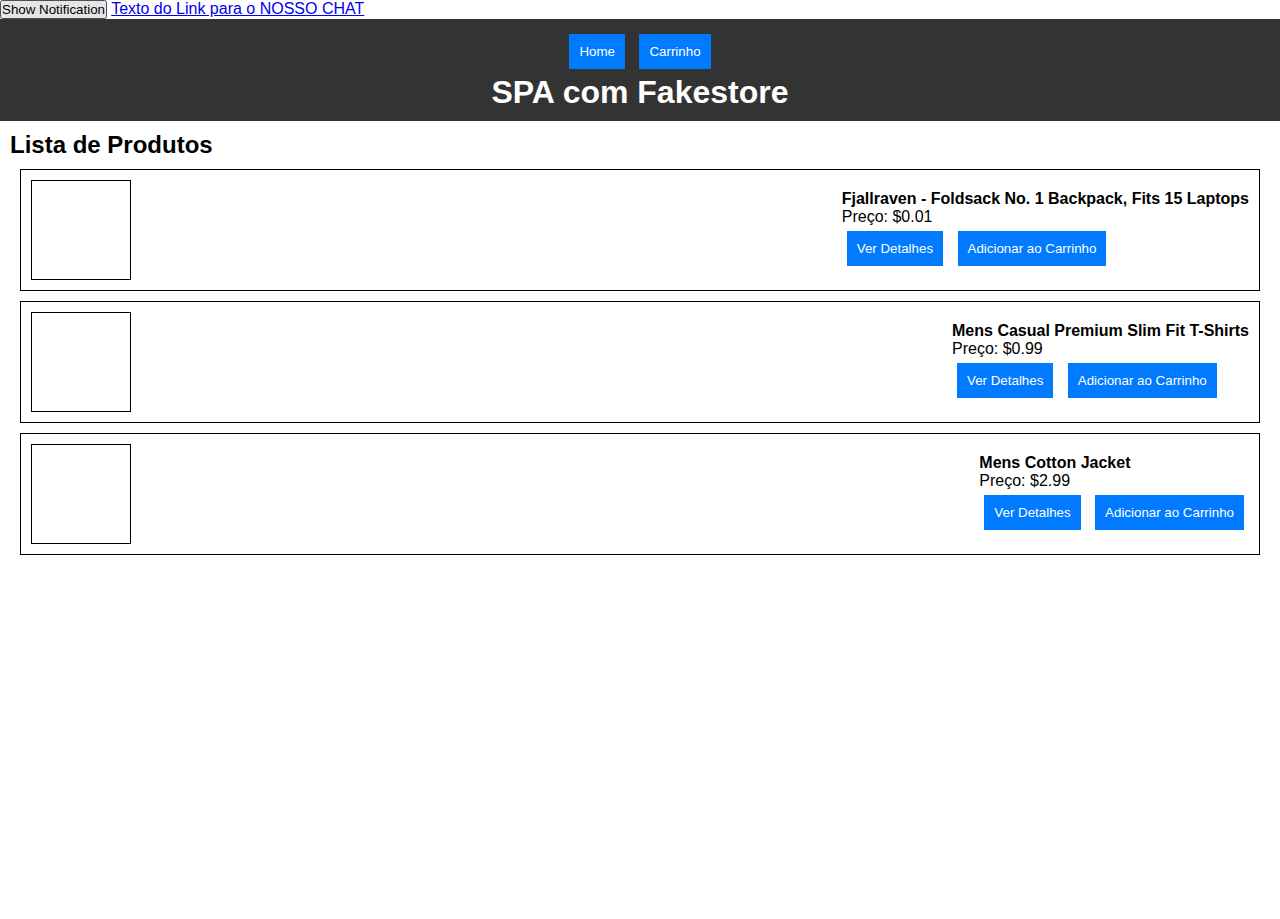
<file: index.html>
<!DOCTYPE html>
<html lang="pt-br">

<head>
    <meta charset="UTF-8">
    <meta name="viewport" content="width=device-width, initial-scale=1.0">
    <meta name="theme-color" content="#ffffff">
    <link rel="manifest" href="manifest.json">
    <title>Olá, Mundo!</title>


<style>
        * {
            box-sizing: border-box;
            margin: 0;
            padding: 0;
        }
        body {
            font-family: Arial, sans-serif;
        }
        #app {
            display: flex;
            flex-direction: column;
            height: 100vh;
        }
        header {
            background: #333;
            color: white;
            padding: 10px;
            text-align: center;
        }
        main {
            flex: 1;
            padding: 10px;
        }
        .item, .cart-item {
            border: 1px solid black;
            margin: 10px;
            padding: 10px;
            display: flex;
            align-items: center;
            justify-content: space-between;
        }
        .imagem {
            width: 100px;
            height: 100px;
            border: 1px solid black;
            background-size: cover;
            background-position: center;
        }
        .informacoes {
            margin-left: 10px;
        }
        .button {
            margin: 5px;
            padding: 10px;
            background: #007bff;
            color: white;
            border: none;
            cursor: pointer;
        }
        .button:hover {
            background: #0056b3;
        }
        .quantity-controls {
            display: flex;
            align-items: center;
        }
        .quantity-controls button {
            margin: 0 5px;
            padding: 5px;
            background: #ddd;
            border: 1px solid #ccc;
            cursor: pointer;
        }
        .quantity-controls button:hover {
            background: #ccc;
        }
        .cart {
            display: flex;
            flex-direction: column;
        }
    </style>
</head>

<body>

    <button id="notifyBtn">Show Notification</button>
    <a href="nossoChat.html">Texto do Link para o NOSSO CHAT</a>

    <script>
    // app.js    
    // Solicitar permissão para mostrar notificações
    document.addEventListener('DOMContentLoaded', () => {
      const notifyBtn = document.getElementById('notifyBtn');
    
      notifyBtn.addEventListener('click', () => {
        // Verificar se as notificações são suportadas
        if ('Notification' in window) {
          // Solicitar permissão para notificações
          Notification.requestPermission().then(permission => {
            if (permission === 'granted') {
              // Verificar se o Service Worker está registrado
              if ('serviceWorker' in navigator) {
                navigator.serviceWorker.ready.then(registration => {
                  // Enviar a notificação
                  registration.showNotification('Hello!', {
                    body: 'This is a notification from your PWA.',
                    icon: '/images/notification-icon.png' // Substitua pelo caminho do seu ícone
                  });
                });
              } else {
                console.error('Service Worker não está suportado.');
              }
            } else {
              console.error('Permissão para notificações negada.');
            }
          }).catch(error => {
            console.error('Erro ao solicitar permissão para notificações:', error);
          });
        } else {
          console.error('Notificações não são suportadas pelo navegador.');
        }
      });
    });    
    </script>

    <div id="app">
        <header>
            <button class="button" onclick="showPage('home')">Home</button>
            <button class="button" onclick="showPage('cart')">Carrinho</button>
            <h1>SPA com Fakestore</h1>
        </header>
        <main id="main-content">
            <!-- Conteúdo dinâmico será injetado aqui -->
        </main>
    </div>

    <script>
        var dados = [
            {"id":1,"title":"Fjallraven - Foldsack No. 1 Backpack, Fits 15 Laptops","price":0.01,"description":"Your perfect pack for everyday use and walks in the forest. Stash your laptop (up to 15 inches) in the padded sleeve, your everyday","category":"men's clothing","image":"https://fakestoreapi.com/img/81fPKd-2AYL._AC_SL1500_.jpg","rating":{"rate":3.9,"count":120}},
            {"id":2,"title":"Mens Casual Premium Slim Fit T-Shirts","price":0.99,"description":"Slim-fitting style, contrast raglan long sleeve, three-button henley placket, light weight & soft fabric for breathable and comfortable wearing. And Solid stitched shirts with round neck made for durability and a great fit for casual fashion wear and diehard baseball fans. The Henley style round neckline includes a three-button placket.","category":"men's clothing","image":"https://fakestoreapi.com/img/71-3HjGNDUL._AC_SY879._SX._UX._SY._UY_.jpg","rating":{"rate":4.1,"count":259}},
            {"id":3,"title":"Mens Cotton Jacket","price":2.99,"description":"great outerwear jackets for Spring/Autumn/Winter, suitable for many occasions, such as working, hiking, camping, mountain/rock climbing, cycling, traveling or other outdoors. Good gift choice for you or your family member. A warm hearted love to Father, husband or son in this thanksgiving or Christmas Day.","category":"men's clothing","image":"https://fakestoreapi.com/img/71li-ujtlUL._AC_UX679_.jpg","rating":{"rate":4.7,"count":500}}
        ];

        var cart = [];

        function showPage(page, productId) {
            if (page === 'home') {
                showHomePage();
            } else if (page === 'product') {
                showProductPage(productId);
            } else if (page === 'cart') {
                showCartPage();
            }
        }

        function showHomePage() {
            var content = '<h2>Lista de Produtos</h2>';
            dados.forEach(product => {
                content += `
                <div class="item">
                    <div class="imagem" style="background-image: url('${product.image}');"></div>
                    <div class="informacoes">
                        <div><strong>${product.title}</strong></div>
                        <div>Preço: $${product.price.toFixed(2)}</div>
                        <button class="button" onclick="showPage('product', ${product.id})">Ver Detalhes</button>
                        <button class="button" onclick="addToCart(${product.id})">Adicionar ao Carrinho</button>
                    </div>
                </div>`;
            });
            document.getElementById('main-content').innerHTML = content;
        }

        function showProductPage(productId) {
            var product = dados.find(p => p.id === productId);
            var content = `
            <h2>${product.title}</h2>
            <div class="item">
                <div class="imagem" style="background-image: url('${product.image}');"></div>
                <div class="informacoes">
                    <div><strong>Preço:</strong> $${product.price.toFixed(2)}</div>
                    <div><strong>Descrição:</strong> ${product.description}</div>
                    <button class="button" onclick="showPage('home')">Voltar</button>
                    <button class="button" onclick="addToCart(${product.id})">Adicionar ao Carrinho</button>
                </div>
            </div>`;
            document.getElementById('main-content').innerHTML = content;
        }

        function addToCart(productId) {
            var product = dados.find(p => p.id === productId);
            var existingProduct = cart.find(p => p.id === productId);
            if (existingProduct) {
                existingProduct.quantity += 1;
            } else {
                cart.push({ ...product, quantity: 1 });
            }
            alert('Produto adicionado ao carrinho!');
            showPage('cart');
        }

        function removeFromCart(productId) {
            cart = cart.filter(p => p.id !== productId);
            showPage('cart');
        }

        function updateQuantity(productId, change) {
            var product = cart.find(p => p.id === productId);
            if (product) {
                product.quantity += change;
                if (product.quantity <= 0) {
                    removeFromCart(productId);
                } else {
                    showPage('cart');
                }
            }
        }

        function showCartPage() {
            var content = '<h2>Carrinho de Compras</h2>';
            var total = 0;

            if (cart.length === 0) {
                content += '<p>O carrinho está vazio.</p>';
            } else {
                cart.forEach(item => {
                    total += item.price * item.quantity;
                    content += `
                    <div class="cart-item">
                        <div class="imagem" style="background-image: url('${item.image}');"></div>
                        <div class="informacoes">
                            <div><strong>${item.title}</strong></div>
                            <div>Preço: $${item.price.toFixed(2)}</div>
                            <div class="quantity-controls">
                                <button class="button" onclick="updateQuantity(${item.id}, -1)">-</button>
                                <span>Quantidade: ${item.quantity}</span>
                                <button class="button" onclick="updateQuantity(${item.id}, 1)">+</button>
                            </div>
                            <button class="button" onclick="removeFromCart(${item.id})">Remover</button>
                        </div>
                    </div>`;
                });
                content += `<h3>Total: $${total.toFixed(2)}</h3>`;
            }
            content += '<button class="button" onclick="showPage(\'home\')">Voltar para Home</button>';
            document.getElementById('main-content').innerHTML = content;
        }

        // Inicializa a página inicial
        showPage('home');
    </script>
    <script src="index.js"></script>
</body>

</html>
</file>
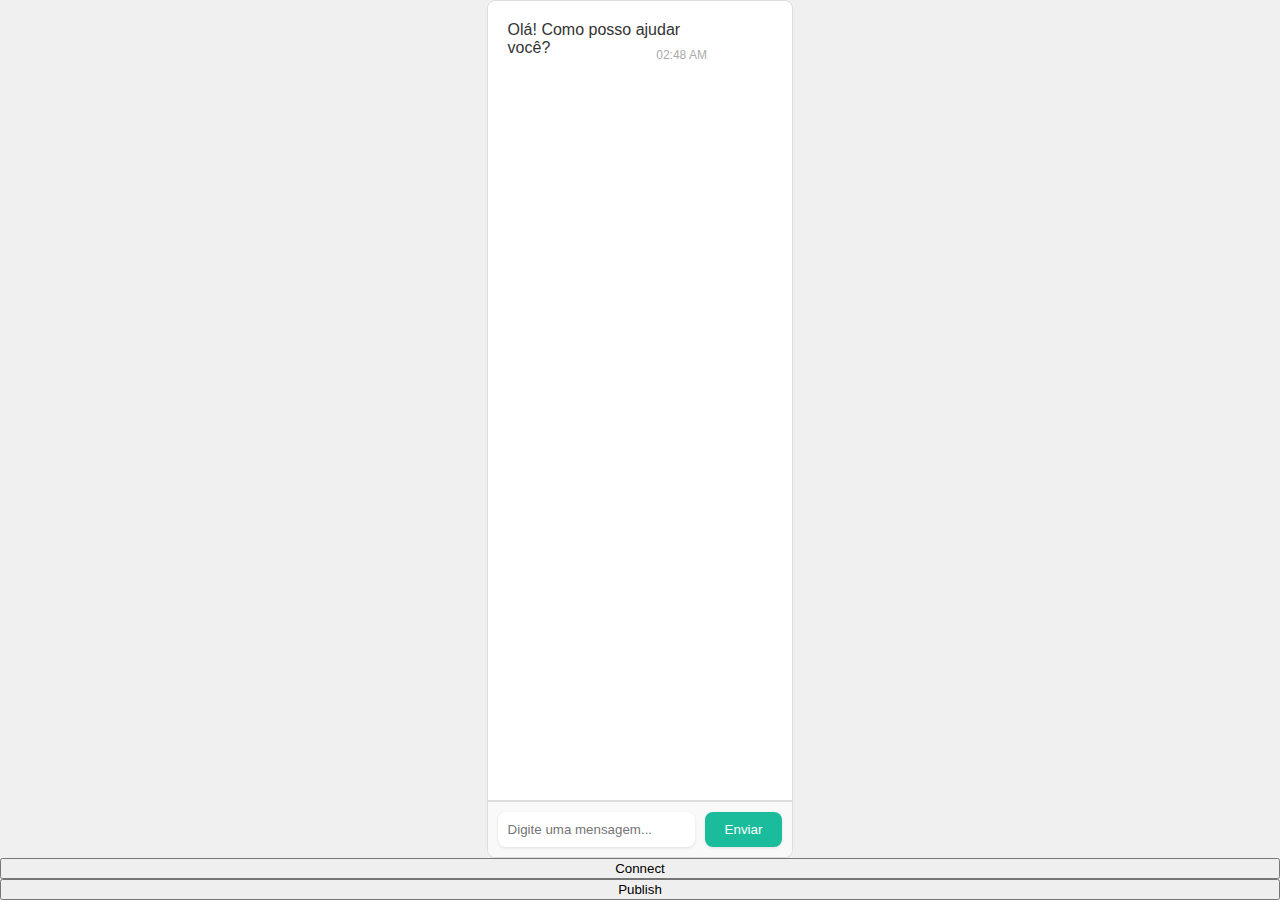
<file: nossoChat.html>
<!DOCTYPE html>
<html lang="pt-BR">
<head>
    <meta charset="UTF-8">
    <meta name="viewport" content="width=device-width, initial-scale=1.0">
    <title>Nosso Chat</title>
    <script src="mqttws31.js"></script>
    <style>
        body {
            font-family: Arial, sans-serif;
            margin: 0;
            padding: 0;
            display: flex;
            flex-direction: column;
            height: 100vh;
            background-color: #f0f0f0;
        }

        .chat-container {
            display: flex;
            flex-direction: column;
            height: 100%;
            max-width: 600px;
            margin: auto;
            border: 1px solid #ddd;
            border-radius: 8px;
            overflow: hidden;
            background-color: #ffffff;
        }

        .chat-messages {
            flex: 1;
            padding: 10px;
            overflow-y: auto;
            border-bottom: 1px solid #ddd;
        }

        .message {
            margin-bottom: 10px;
            padding: 10px;
            border-radius: 12px;
            max-width: 70%;
            position: relative;
        }

        .message.sent {
            background-color: #1abc9c;
            color: white;
            align-self: flex-end;
            border-bottom-right-radius: 0;
        }

        .message.received {
            background-color: #ffffff;
            color: #333;
            align-self: flex-start;
            border-bottom-left-radius: 0;
        }

        .message-time {
            font-size: 12px;
            color: #aaa;
            position: absolute;
            bottom: 5px;
            right: 10px;
        }

        .chat-input {
            display: flex;
            border-top: 1px solid #ddd;
            padding: 10px;
            background-color: #f9f9f9;
        }

        .chat-input input {
            flex: 1;
            padding: 10px;
            border: none;
            border-radius: 8px;
            margin-right: 10px;
            box-shadow: 0 1px 3px rgba(0, 0, 0, 0.1);
        }

        .chat-input button {
            background-color: #1abc9c;
            color: white;
            border: none;
            padding: 10px 20px;
            border-radius: 8px;
            cursor: pointer;
            box-shadow: 0 1px 3px rgba(0, 0, 0, 0.1);
        }

        .chat-input button:hover {
            background-color: #16a085;
        }
    </style>
</head>
<body>

    <div class="chat-container">
        <div class="chat-messages" id="chatMessages">
            <!-- Mensagens serão adicionadas aqui -->
        </div>
        <div class="chat-input">
            <input type="text" id="messageInput" placeholder="Digite uma mensagem..." />
            <button onclick="sendMessage(input.value.trim())">Enviar</button>
        </div>
    </div>

    <script>
            const input = document.getElementById('messageInput');
            //let mensagem = input.value.trim()

        function sendMessage(mensagem) {
            const messagesContainer = document.getElementById('chatMessages');

            if (mensagem === '') {
                return; // Não enviar mensagens vazias
            }

            // Cria um novo balão de mensagem
            const message = document.createElement('div');
            message.classList.add('message', 'sent');
            //message.textContent = input.value;
            message.textContent = mensagem;

            // Adiciona a hora da mensagem
            const time = new Date().toLocaleTimeString([], { hour: '2-digit', minute: '2-digit' });
            const timeElement = document.createElement('div');
            timeElement.classList.add('message-time');
            timeElement.textContent = time;
            message.appendChild(timeElement);
            publish(mensagem)

            // Adiciona a mensagem ao contêiner de mensagens
            messagesContainer.appendChild(message);
            messagesContainer.scrollTop = messagesContainer.scrollHeight;

            // Limpa o campo de entrada
            input.value = '';
            input.focus();
        }

        // Adiciona uma mensagem de exemplo quando a página é carregada
        document.addEventListener('DOMContentLoaded', () => {
            const messagesContainer = document.getElementById('chatMessages');
            
            // Mensagem de exemplo recebida
            const exampleMessage = document.createElement('div');
            exampleMessage.classList.add('message', 'received');
            exampleMessage.textContent = 'Olá! Como posso ajudar você?';
            
            // Adiciona a hora da mensagem
            const time = new Date().toLocaleTimeString([], { hour: '2-digit', minute: '2-digit' });
            const timeElement = document.createElement('div');
            timeElement.classList.add('message-time');
            timeElement.textContent = time;
            exampleMessage.appendChild(timeElement);
            
            messagesContainer.appendChild(exampleMessage);
            messagesContainer.scrollTop = messagesContainer.scrollHeight;
        });


        function receivedMessage(mensagemRecebida) {

            const messagesContainer = document.getElementById('chatMessages');

            // Mensagem de exemplo recebida
            const exampleMessage = document.createElement('div');
            exampleMessage.classList.add('message', 'received');
            exampleMessage.textContent = mensagemRecebida;

            // Adiciona a hora da mensagem
            const time = new Date().toLocaleTimeString([], { hour: '2-digit', minute: '2-digit' });
            const timeElement = document.createElement('div');
            timeElement.classList.add('message-time');
            timeElement.textContent = time;
            exampleMessage.appendChild(timeElement);

            // Adiciona a mensagem ao contêiner de mensagens
            messagesContainer.appendChild(exampleMessage);
            messagesContainer.scrollTop = messagesContainer.scrollHeight;

        }
    </script>


    <!--
    -->
    <div id="log"></div>
    <button onclick="connect()">Connect</button>
    <button onclick="publish()">Publish</button>

    <script>
        var client;
        var topicoPraReceber = "test/topicoQueNiguemPensou"
        var topicoPraEnviar = "test/topicoQueNiguemPensou"
        var logDiv = document.getElementById('log');

        function log(message) {
            //logDiv.innerHTML += message + '<br>';
            //logDiv.innerHTML += message + '<br>';
            //receivedMessage(message)
        }

        var clientId = 'cliente_unico_' + Math.random().toString(36).substr(2, 9);
        var myId = clientId

        function connect() {
            //var clientId = 'client_' + Math.random().toString(16).substr(2, 8);

            client = new Paho.MQTT.Client('mqtt-dashboard.com', 8884, clientId);
            
            client.onConnectionLost = function(responseObject) {
                if (responseObject.errorCode !== 0) {
                    log('Connection lost: ' + responseObject.errorMessage);
                }
            };

            client.onMessageArrived = function(message) {
                //log('Received message: ' + message.payloadString);
                log(message.payloadString);

                //const messageText = message.toString();
                var messageText = message.payloadString;
                if (!messageText.startsWith(myId)) {
                    console.log('Mensagem recebida:', messageText);
                    receivedMessage(messageText)
                }
            };

            var options = {
                useSSL: true,  // Use SSL for secure connection
                onSuccess: onConnect,
                onFailure: onFailure
            };

            client.connect(options);
        }


        function onConnect() {
            log('Connected to MQTT broker');
            // Subscribe to a topic
            //client.subscribe('test/topic');
            client.subscribe(topicoPraReceber);
        }

        function onFailure(message) {
            log('Connection failed: ' + message.errorMessage);
        }

        function publish(txtPraEnviar) {
            if (client.isConnected()) {
                //var message = new Paho.MQTT.Message('Hello, MQTT!');
                var message = new Paho.MQTT.Message(`${myId}: ${txtPraEnviar}`);
                message.destinationName = topicoPraEnviar;
                client.send(message);
            } else {
                log('Not connected to MQTT broker');
            }
        }
    </script>


</body>
</html>
</file>
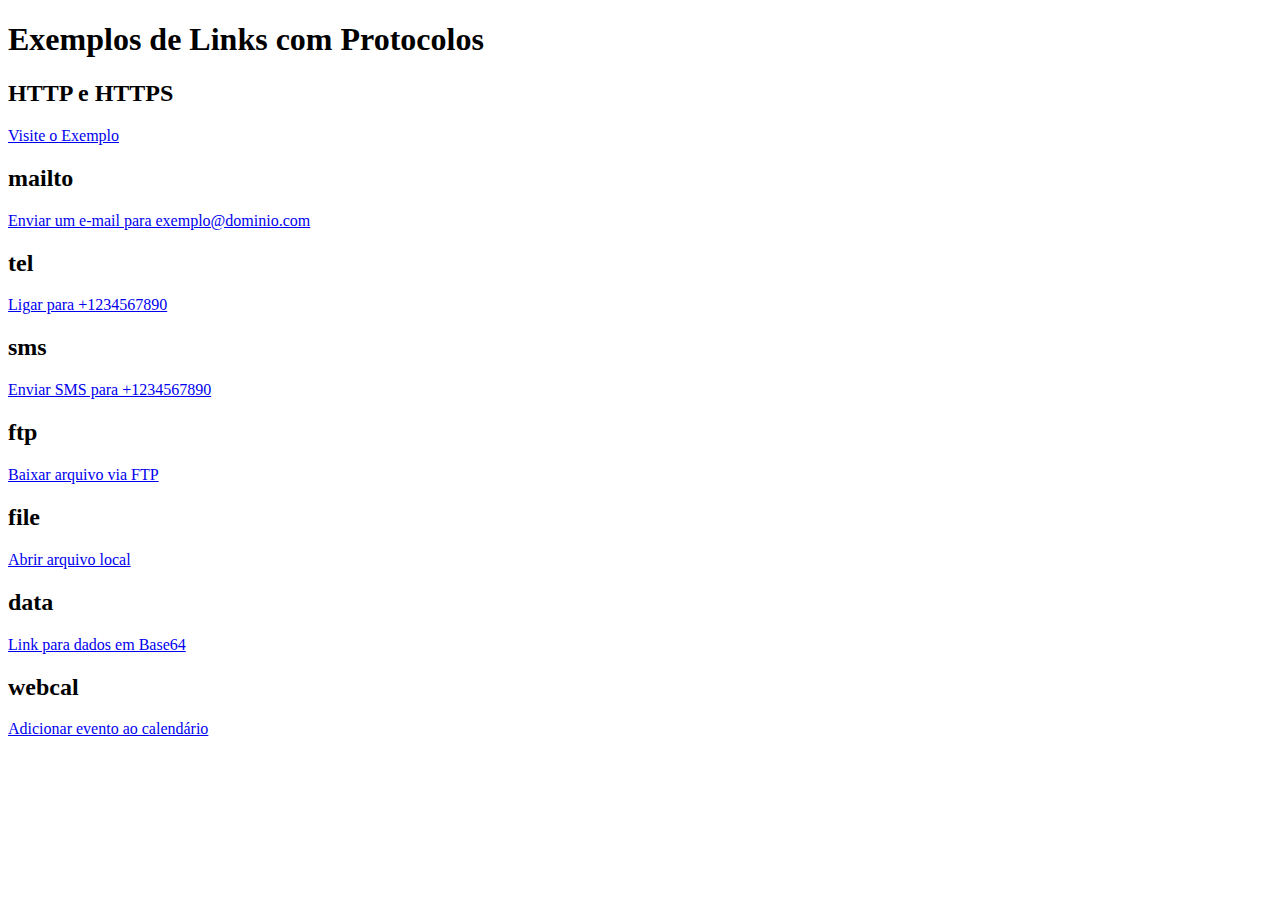
<file: protocolos.html>
<!DOCTYPE html>
<html lang="pt-br">
<head>
    <meta charset="UTF-8">
    <meta name="viewport" content="width=device-width, initial-scale=1.0">
    <title>Exemplo de Protocolos</title>
</head>
<body>
    <h1>Exemplos de Links com Protocolos</h1>
    
    <h2>HTTP e HTTPS</h2>
    <a href="https://www.exemplo.com">Visite o Exemplo</a>
    
    <h2>mailto</h2>
    <a href="mailto:exemplo@dominio.com?subject=Assunto&body=Mensagem">Enviar um e-mail para exemplo@dominio.com</a>
    
    <h2>tel</h2>
    <a href="tel:+1234567890">Ligar para +1234567890</a>
    
    <h2>sms</h2>
    <a href="sms:+1234567890?body=Mensagem">Enviar SMS para +1234567890</a>
    
    <h2>ftp</h2>
    <a href="ftp://ftp.exemplo.com/arquivo.txt">Baixar arquivo via FTP</a>
    
    <h2>file</h2>
    <a href="file:///C:/Documentos/arquivo.txt">Abrir arquivo local</a>
    
    <h2>data</h2>
    <a href="[data-uri]">Link para dados em Base64</a>
    
    <h2>webcal</h2>
    <a href="webcal://example.com/calendario.ics">Adicionar evento ao calendário</a>
    
</body>
</html>
</file>
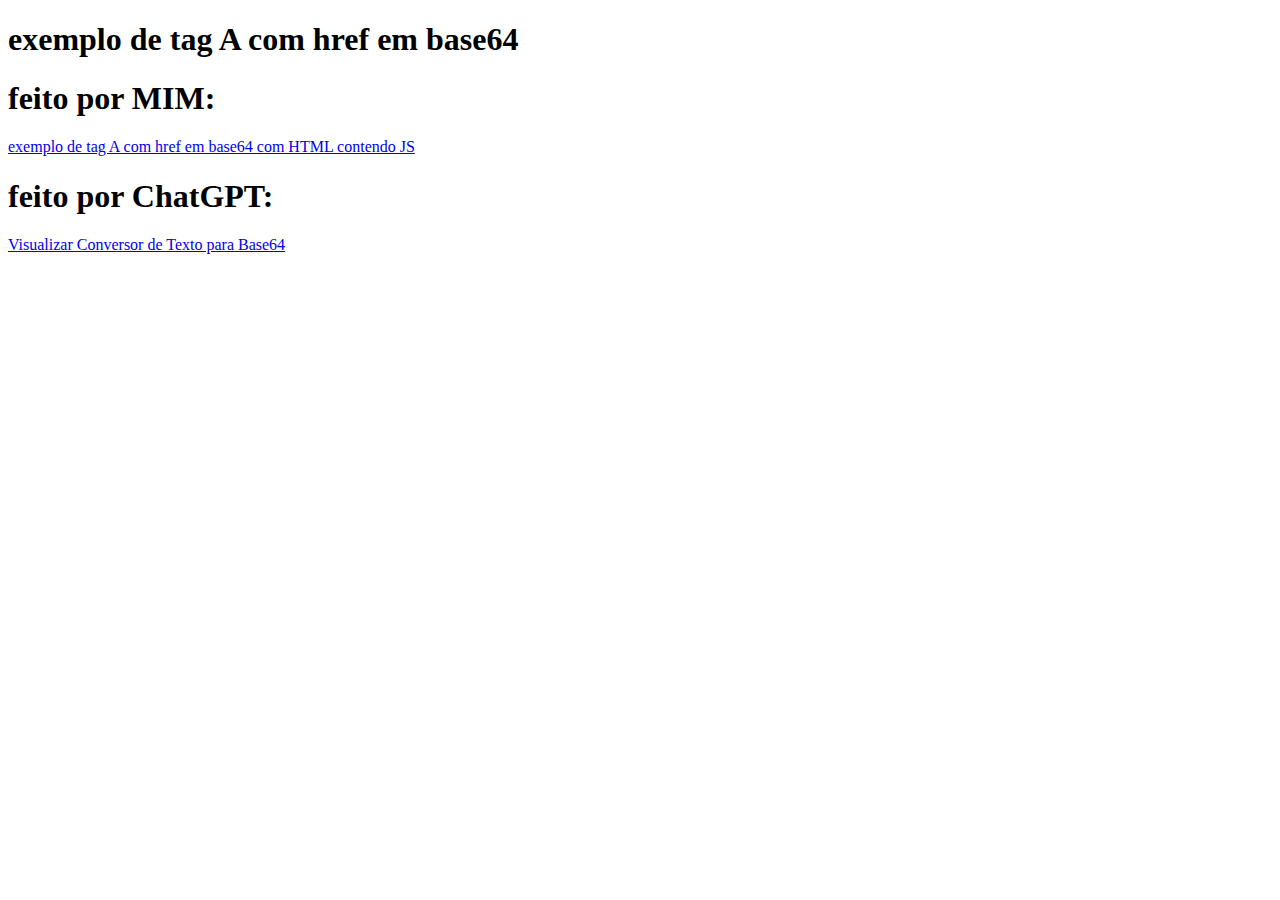
<file: teste_tag_A_base64.html>
<!DOCTYPE html>
<html>
<head>
	<meta charset="utf-8">
	<meta name="viewport" content="width=device-width, initial-scale=1">
	<title>exemplo de tag A com href em base64</title>
</head>
<body>

<h1>exemplo de tag A com href em base64</h1>
<h1>feito por MIM:</h1>
<a href="[data-uri]">exemplo de tag A com href em base64 com HTML contendo JS</a>

<h1>feito por ChatGPT:</h1>
<a href="[data-uri]">Visualizar Conversor de Texto para Base64</a>

</body>
</html>
</file>
